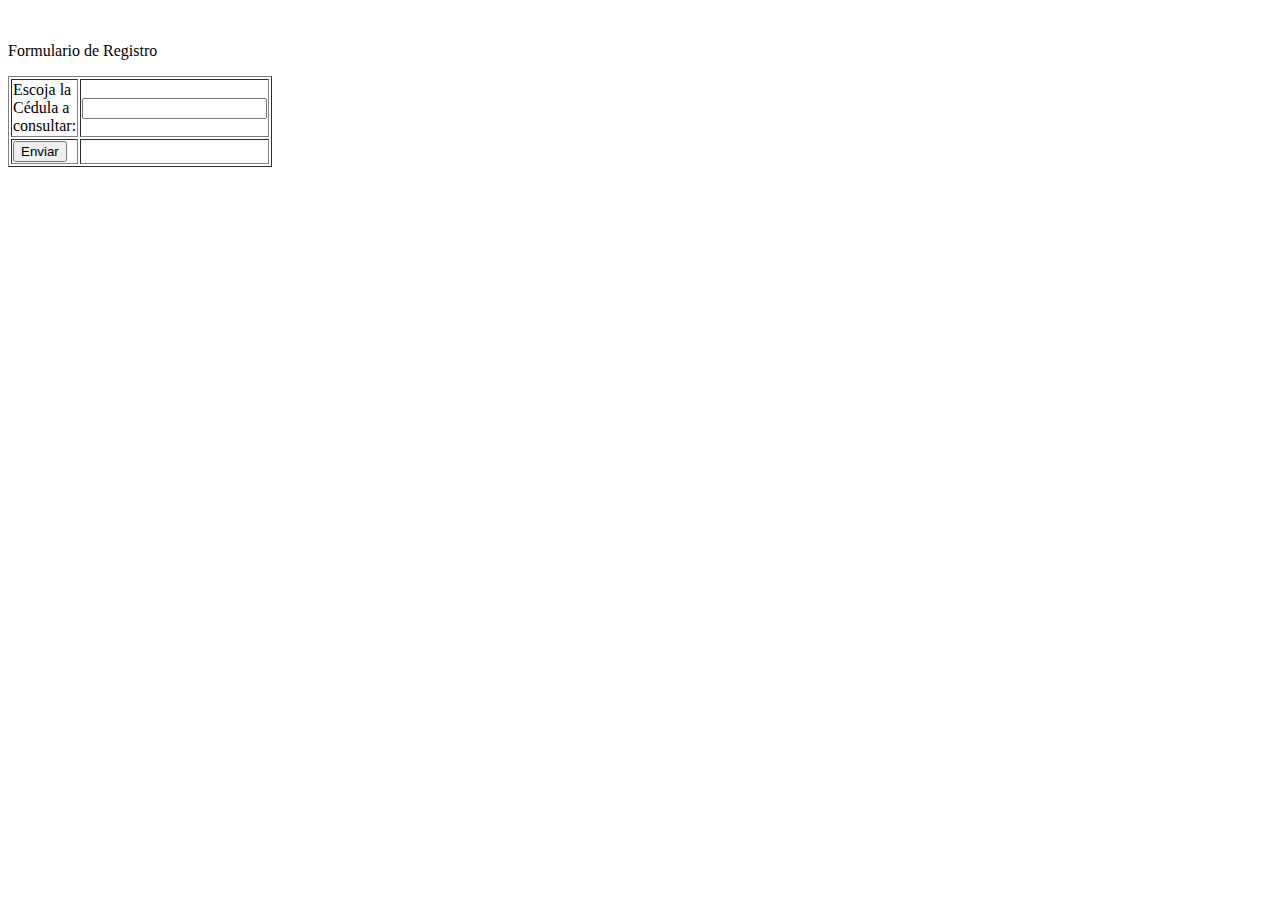
<file: proyectoX/modelo/3actualizar.html>
<html>
<head>
</head>

<body>
<p>&nbsp;</p>
<form name="form1" method="post" action="1actualizartraer.php?tipo=registrar">
  <p>Formulario de Registro  </p>
  <table width="200" border="1">
    <tr>
      <td>Escoja la C&eacute;dula a consultar:</td>
      <td><input type="text" name="id" id="id"></td>
    </tr>
    <tr>
      <td><input type="submit" name="Guardar" id="Guardar" value="Enviar"></td>
      <td>&nbsp;</td>
    </tr>
  </table>
  <p>&nbsp;</p>
  <p>&nbsp;</p>
  <p>
    <label for="Nombre"></label>
  </p>
  <p>&nbsp;</p>
  <p>&nbsp;</p>
  <p>&nbsp;</p>
                     
                      
  
  <p>&nbsp;</p>
  <p>&nbsp;</p>
</form>
</body>
</html>
</file>
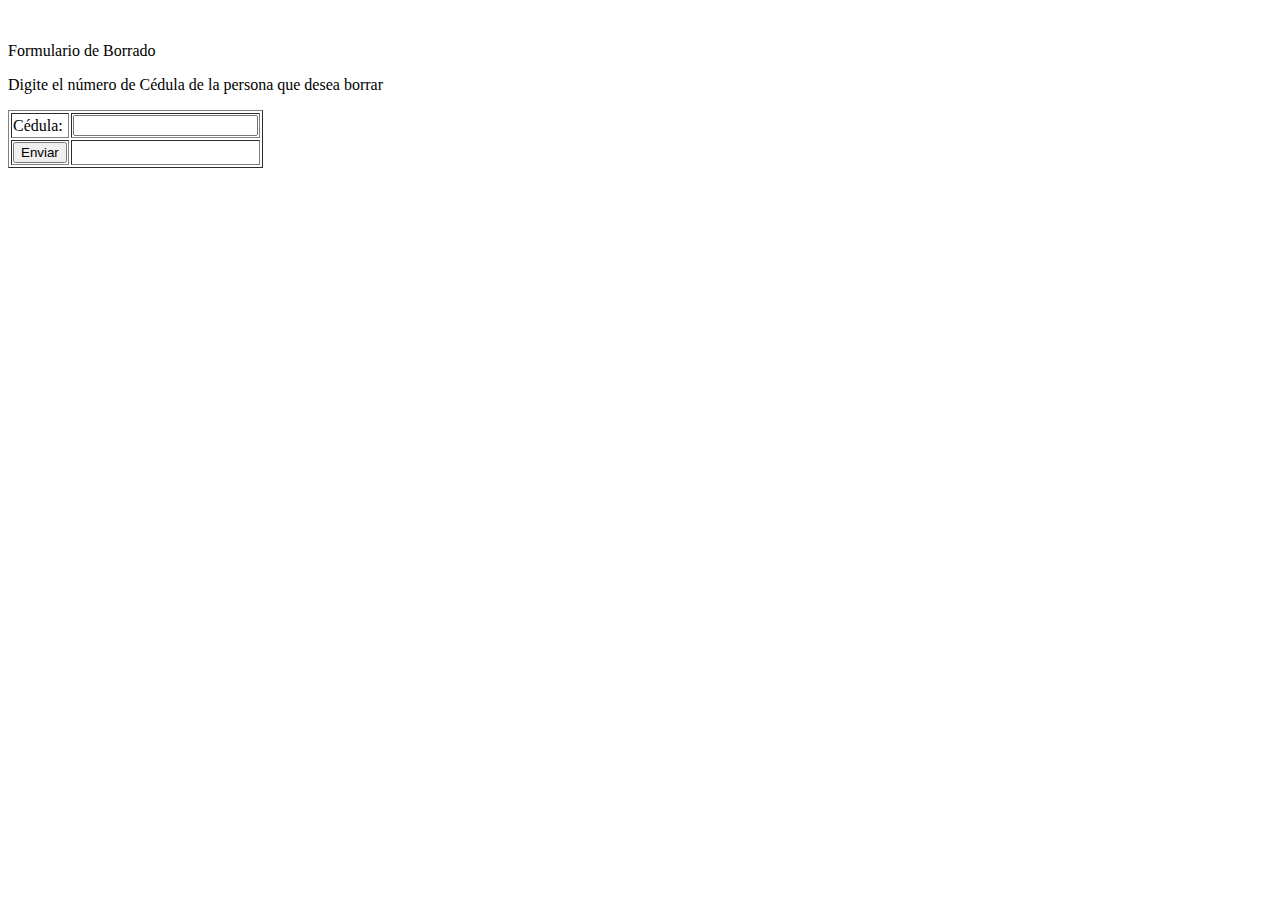
<file: proyectoX/modelo/borrar.html>
<html>
<head>
</head>

<body>
<p>&nbsp;</p>
<form name="form1" method="post" action="borrar.php?tipo=registrar">
  <p>Formulario de Borrado</p>
  <p>Digite el n&uacute;mero de C&eacute;dula de la persona que desea borrar</p>
  <table width="200" border="1">
    <tr>
      <td>C&eacute;dula:</td>
      <td><input type="text" name="id" id="id"></td>
    </tr>
    <tr>
      <td><input type="submit" name="Guardar" id="Guardar" value="Enviar"></td>
      <td>&nbsp;</td>
    </tr>
  </table>
  <p>&nbsp;</p>
  <p>&nbsp;</p>
  <p>
    <label for="Nombre"></label>
  </p>
  <p>&nbsp;</p>
  <p>&nbsp;</p>
  <p>&nbsp;</p>
                     
                      
  
  <p>&nbsp;</p>
  <p>&nbsp;</p>
</form>
</body>
</html>
</file>
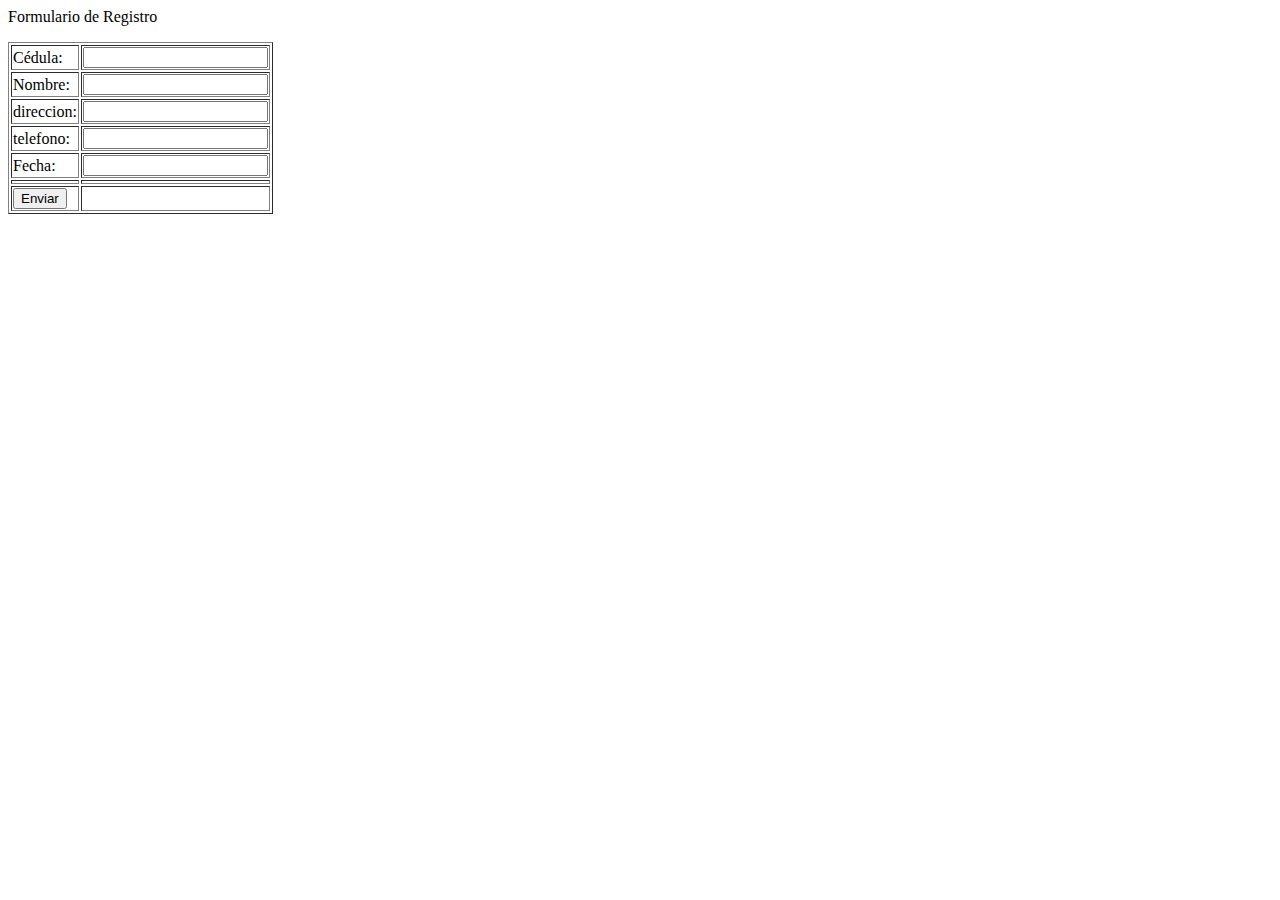
<file: proyectoX/modelo/insertar.html>
<html>
    <meta charset="utf-8">
        <head>
        </head>
        <body>
            <p>
            </p>
            <form action="registrar.php?tipo=registrar" method="post" name="form1">
                <p>
                    Formulario de Registro
                </p>
                <table border="1" width="200">
                    <tr>
                        <td>
                            Cédula:
                        </td>
                        <td>
                            <input id="id" name="id" type="text"/>
                        </td>
                    </tr>
                    <tr>
                        <td>
                            Nombre:
                        </td>
                        <td>
                            <input id="Nombre" name="Nombre" type="text"/>
                        </td>
                    </tr>
                    <tr>
                        <td>
                            <label for="direccion2">
                                direccion:
                            </label>
                        </td>
                        <td>
                            <input id="direccion" name="direccion" type="text"/>
                        </td>
                    </tr>
                    <tr>
                        <td>
                            <label for="telefono2">
                                telefono:
                            </label>
                        </td>
                        <td>
                            <input id="telefono" name="telefono" type="text"/>
                        </td>
                    </tr>
                    <tr>
                        <td>
                            <label for="Fecha2">
                                Fecha:
                            </label>
                        </td>
                        <td>
                            <input id="Fecha" name="FechaNacimiento" type="text"/>
                        </td>
                    </tr>
                    <tr>
                        <td>
                        </td>
                        <td>
                        </td>
                    </tr>
                    <tr>
                        <td>
                            <input id="Guardar" name="Guardar" type="submit" value="Enviar"/>
                        </td>
                        <td>
                        </td>
                    </tr>
                </table>
                <p>
                </p>
                <p>
                </p>
                <p>
                    <label for="Nombre">
                    </label>
                </p>
                <p>
                </p>
                <p>
                </p>
                <p>
                </p>
                <p>
                </p>
                <p>
                </p>
            </form>
        </body>
    </meta>
</html>
</file>
